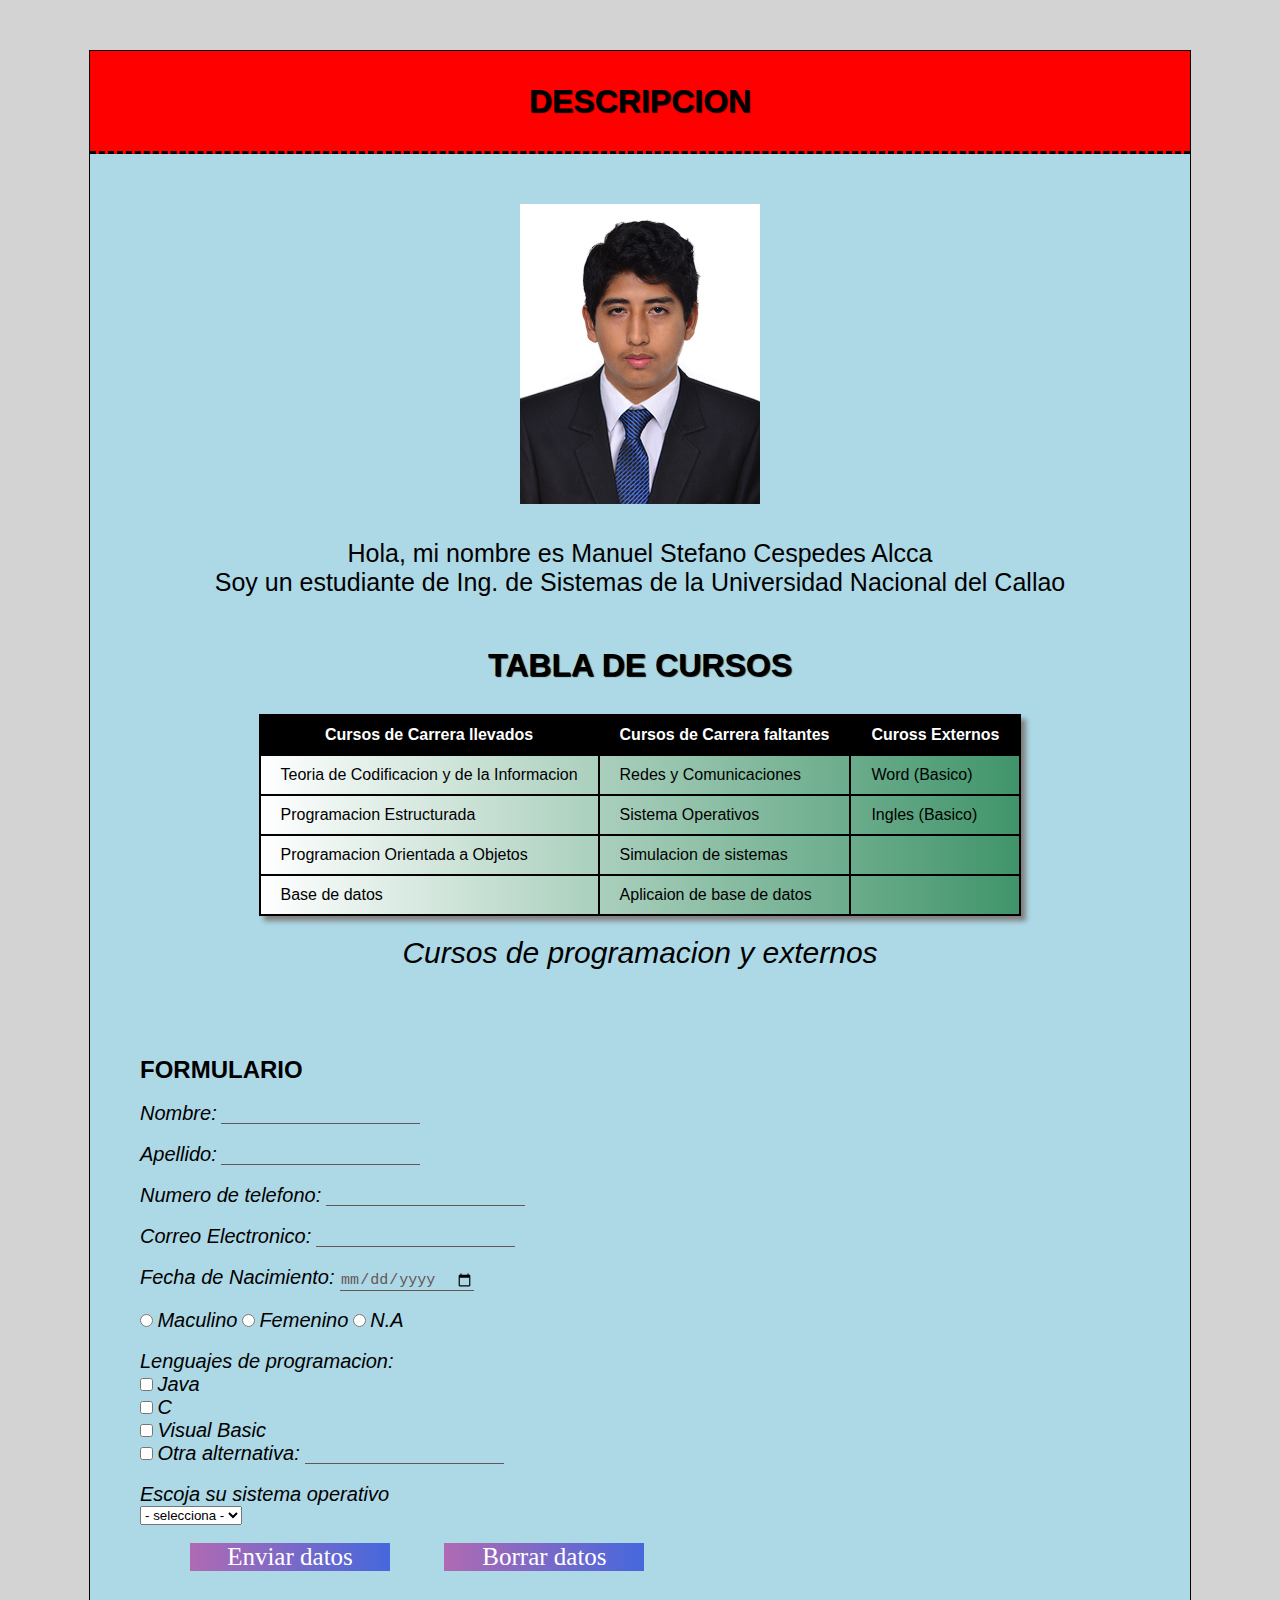
<file: index.html>
<!DOCTYPE html>
<html>
	<head>
		<meta charset="utf-8"/>
		<title> DATOS PERSONALES </title>
		<link rel="stylesheet" href="estilos.css" />
	</head>
	<body>
		<div id="container">
			<header> 
				<h1> DESCRIPCION </h1>
			</header>
			<section id="content">
				<center>
					<img src="img/imagen.jpg" style="width: 350;" height="300" alt="">
					<p> <br> Hola, mi nombre es Manuel Stefano Cespedes Alcca <br> Soy un estudiante de Ing. de Sistemas de la Universidad Nacional del Callao</p>
				</center>
				
			</section>
			
			<div id="tabla">
							
				<h1>TABLA DE CURSOS</h1>
	
				<table>
					<caption>Cursos de programacion y externos</caption>
					<tr>
						<th>Cursos de Carrera llevados</th>
						<th>Cursos de Carrera faltantes</th>
						<th>Cuross Externos</th>
					</tr>
					<tr>
						<td>Teoria de Codificacion y de la Informacion</td>
						<td>Redes y Comunicaciones</td>
						<td>Word (Basico)</td>
					</tr>
					<tr>
						<td>Programacion Estructurada</td>
						<td>Sistema Operativos</td>
						<td>Ingles (Basico)</td>
					</tr>
					<tr>
						<td>Programacion Orientada a Objetos</td>
						<td>Simulacion de sistemas</td>
						<td></td>
					</tr>
					<tr>
						<td>Base de datos</td>
						<td>Aplicaion de base de datos</td>
						<td></td>
					</tr>
				</table>
				<br><br>
				<form>
					<h2> FORMULARIO</h2>
							
					<br>
		
					<label for="nombre">Nombre:</label>
					<input type="text" name="nombre" id="nombre">
					<br><br>
		
					<label for="apellido">Apellido:</label>
					<input type="text" name="apellido" id="apellido">
					<br><br>
		
					<label for="telefono">Numero de telefono:</label>
					<input type="text" name="telefono" id="telefono">
					<br><br>
					
					<label for="correo">Correo Electronico:</label>
					<input type="text" name="correo" id="correo">
					<br><br>
		
					<label for="nacimiento">Fecha de Nacimiento: </label>
					<input type="date" name="nacimiento" id="nacimiento">
					<br><br>
		
					<input type="radio" name="genero" id="hombre">
					<label for="hombre">Maculino</label>
					<input type="radio" name="genero" id="mujer">
					<label for="mujer">Femenino</label>
					<input type="radio" name="genero" id="N.A">
					<label for="N.A">N.A</label>
					<br><br>
		
                    <label for="">Lenguajes de programacion:</label><br>

                    <input type="checkbox" name="lenguaje" id="java">
                    <label for="java">Java</label><br>
                    <input type="checkbox" name="lenguaje" id="c">
                    <label for="c">C</label><br>
                    <input type="checkbox" name="lenguaje" id="vb">
                    <label for="vb">Visual Basic</label><br>
					<input type="checkbox" name="interes" id="otros">
					<label for="otros">Otra alternativa: </label>
					<input type="text" name="Otros"	id="Otros"><br><br>
		
					  <label for="SO">Escoja su sistema operativo</label> <br/>
					   <select id="SO" name="SO">
						   <option value="" selected="selected">- selecciona -</option>
						   <option value="windows">Windows</option>
						<option value="mac">Mac</option>
						<option value="linux">Linux</option>
						<option value="otro">Otro</option>
					</select>
							
					<br><br>
					
					<button type="submit">Enviar datos</button> 
					<button type="reset">Borrar datos</button>
		
				</form>
			</div>
		</div>
	</body>
</html>
</file>
<file: estilos.css>
*{
	margin: 0px;
	padding: 0px;
}

body{
	background: lightgray;
	font-family: Arial;
	padding-top: 50px;
}

#container {
	width: 1100px;
	margin: 0px auto;
	border: 1px solid black;
}

header{
	background: red;
	height: 100px;
	width: 100%;
	margin: 0px;
	text-align: center;
	line-height: 100px;
	color: black;
	border-bottom: 3px dashed black;
}

#content{
	float:left;
	width: calc(100% - 100px);
	min-height: 10px;
	background: lightblue;
	padding: 50px;
	font-size: 25px;
	color: black;
}

#tabla{
	background: lightblue;
}
h1{
    text-align: center;
    text-shadow: 1px 1px 1px black;
}

table{
    margin-top: 30px;
    caption-side: bottom;
    margin-left: auto;
    margin-right: auto;
    border-collapse: collapse;
    background-image: linear-gradient(to left, rgb(64, 148, 106),white);
    box-shadow: 5px 5px 5px gray;
}

th{
    background-color: black;
    color: white;
}

caption{
    padding-top: 20px;
    font-style: italic;
    font-size: 30px;
}

td,th{
    border: 2px solid black;
    padding-left: 20px;
    padding-right: 20px;
    padding-top: 10px;
    padding-bottom: 10px;
}

form{
	padding: 50px;
}

input{
    background: none;
    color: #645656;
    font-size: 15px;
    border: none;
    border-bottom: 1px solid;
}

label{
    font-size: 20px;
    font-style: italic;
}

button{
    font-family: 'roboto';
    background: #4568DC;
    background: -webkit-linear-gradient(to right, #B06AB3, #4568DC);
    background: linear-gradient(to right, #B06AB3, #4568DC);
    border: none;
    width: 20%;
    color: #fff;
    height: 40ps;
    font-size: 25px;
    cursor: pointer;
	margin-left: 50px;
}
</file>
